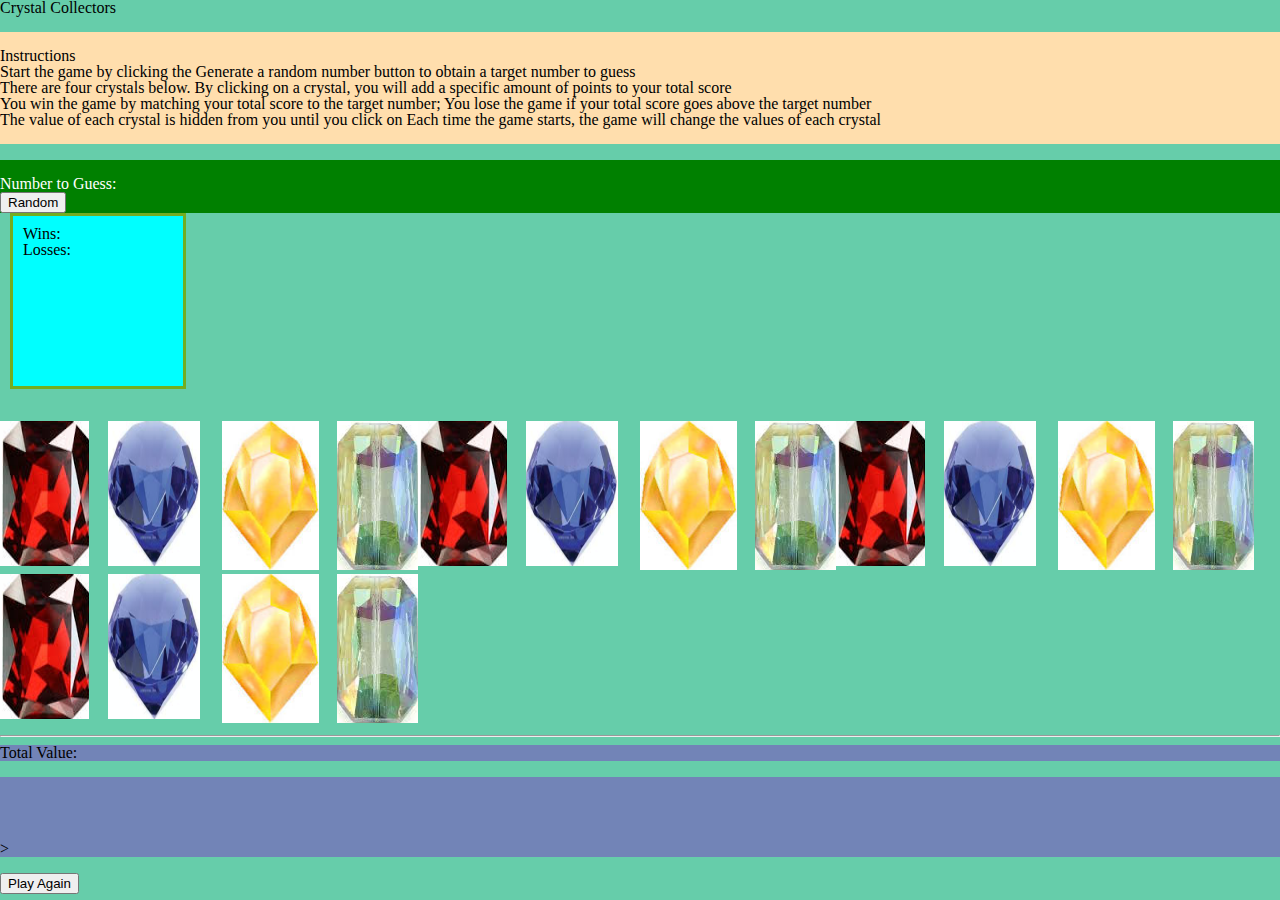
<file: index.html>
<!DOCTYPE html>
<html>
<head>
	<title>Crystal Collector</title>
	<!-- Bootstrap File -->
  <link rel="stylesheet" type="text/css" href="assets/css/reset.css">
  <link rel="stylesheet" href="https://maxcdn.bootstrapcdn.com/bootstrap/3.3.6/css/bootstrap.min.css" integrity="sha384-1q8mTJOASx8j1Au+a5WDVnPi2lkFfwwEAa8hDDdjZlpLegxhjVME1fgjWPGmkzs7" crossorigin="anonymous">
  <link href="https://fonts.googleapis.com/css?family=Montserrat" rel="stylesheet">
  <link rel="stylesheet" type="text/css" href="assets/css/style.css">

<header><h1><span class="label label-warning">Crystal Collectors</span></h1></header>
</head>
<br>
<body class="background">
<!--Keep this div empty and fill it dynamically-->
<div class="container-fluid">
	<div class="row">
    	<div class="col-sm-8" style="background-color:#FFDEAD;"><br>
    		<h3>Instructions</h3>
    		<div class="text-success"><p>Start the game by clicking the Generate a random number button to obtain a target number to guess</p>
    		<p>There are four crystals below. By clicking on a crystal, you will add a specific amount of points to your total score</p>
    		<p>You win the game by matching your total score to the target number; You lose the game if your total score goes above the target number</p>
    		<p>The value of each crystal is hidden from you until you click on Each time the game starts, the game will change the values of each crystal</p><br>
    		</div>
    	</div>
    	<div class="col-sm-4"></div>
    </div>
    <br>
    <div class="row">
    	<div class="col-sm-4" style="background-color:green;"><br>
    		<div class="lead">
  				<div class="text-center">
    				<h1 class="strong small" style="color:white;">Number to Guess: <span id="numberToGuess"></span></h1>
    				<h2 id="result"></h2>
						<!-- Here we have our button with id randomButton -->
					<button id="randomButton" class="btn btn-primary.focus:hover btn-lg"><span class="glyphicon glyphicon-star"></span>Random</button>
				</div>
			</div> 
		</div>
		<div class="col-sm-8">
			<div class="floating-box">
				<h3>Wins: <span id="Wins"></span></h3>
				<h3>Losses: <span id="Losses"></span></h3>
			</div>
		</div>
    	</div>
    	<br>
    <div class="row">
    	<div class="col-sm-8"><br>
    		<div id="crystals">
		</div>
		<div class="col-sm-4"></div>
    	</div>
    </div>
  <hr>
  <div class="row">
    	<div class="col-sm-4" style="background-color:#7284b7;"">
    		<h3>Total Value:</h3>
		</div>
		<div class="col-sm-8"></div>
    	</div>
    </div>
<br>
<div class="row">
    	<div class="col-sm-4" style="background-color:#7284b7;">
    		<br><h1><span id="crystalValue"></span></h1><br<br><br><br><br>>
		</div>
		<div class="col-sm-8"></div>
    	</div>
    </div>
</div>
<br>
<div>
	<button class="btn btn-primary btn-lg resetButton"><span class="reset"></span>Play Again</button>
</div>
</div>
<!-- JAVASCRIPT -->
<!-- =================================================== -->
<script type="text/javascript" src="https://code.jquery.com/jquery-2.2.0.min.js"></script></script>
<script type="text/javascript" src="assets/javascript/game.js"></script>
</body>
</html>
</file>
<file: assets/css/style.css>
.background
	{
		background-color: #66CDAA;
	}
	.floating-box {
    display: inline-block;
    width: 150px;
    height: 150px;
    margin-left: 10px;
    padding: 10px;
    background: #00FFFF;
    border: 3px solid #73AD21; 
}
</file>
